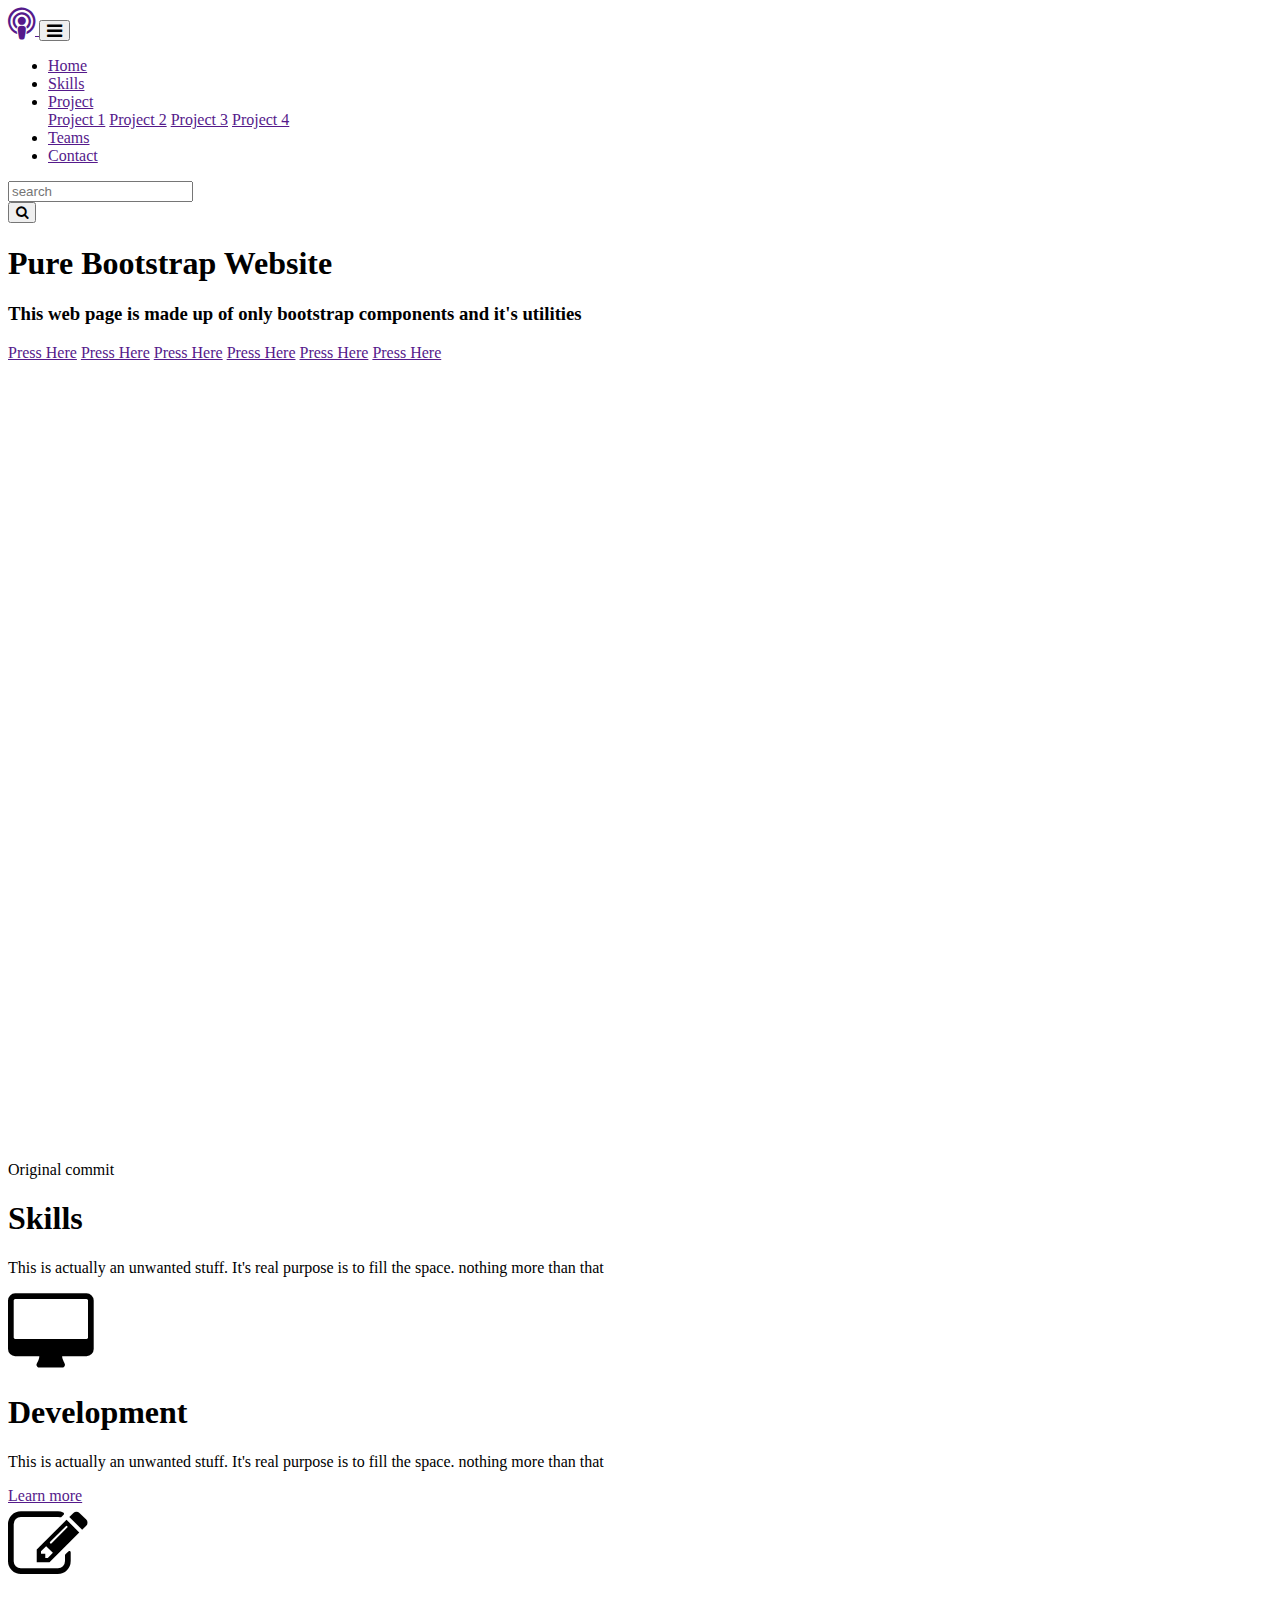
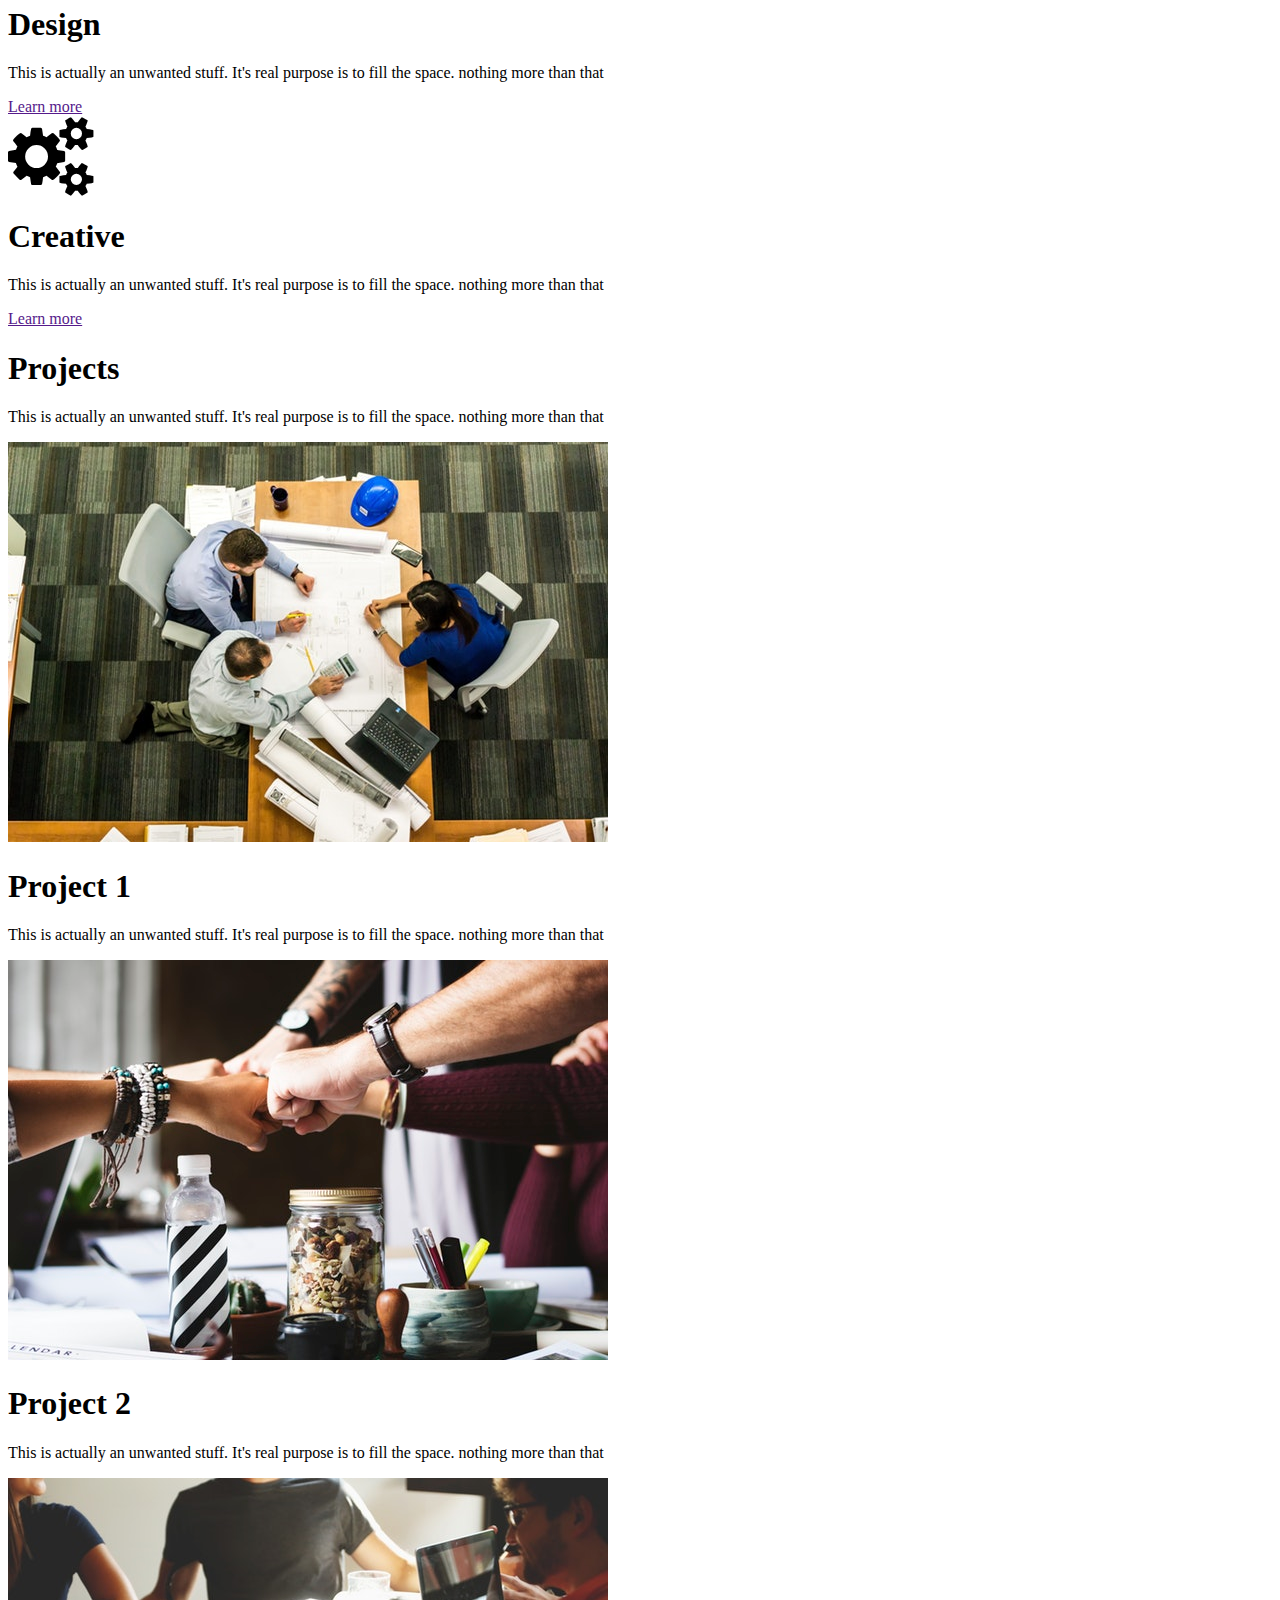
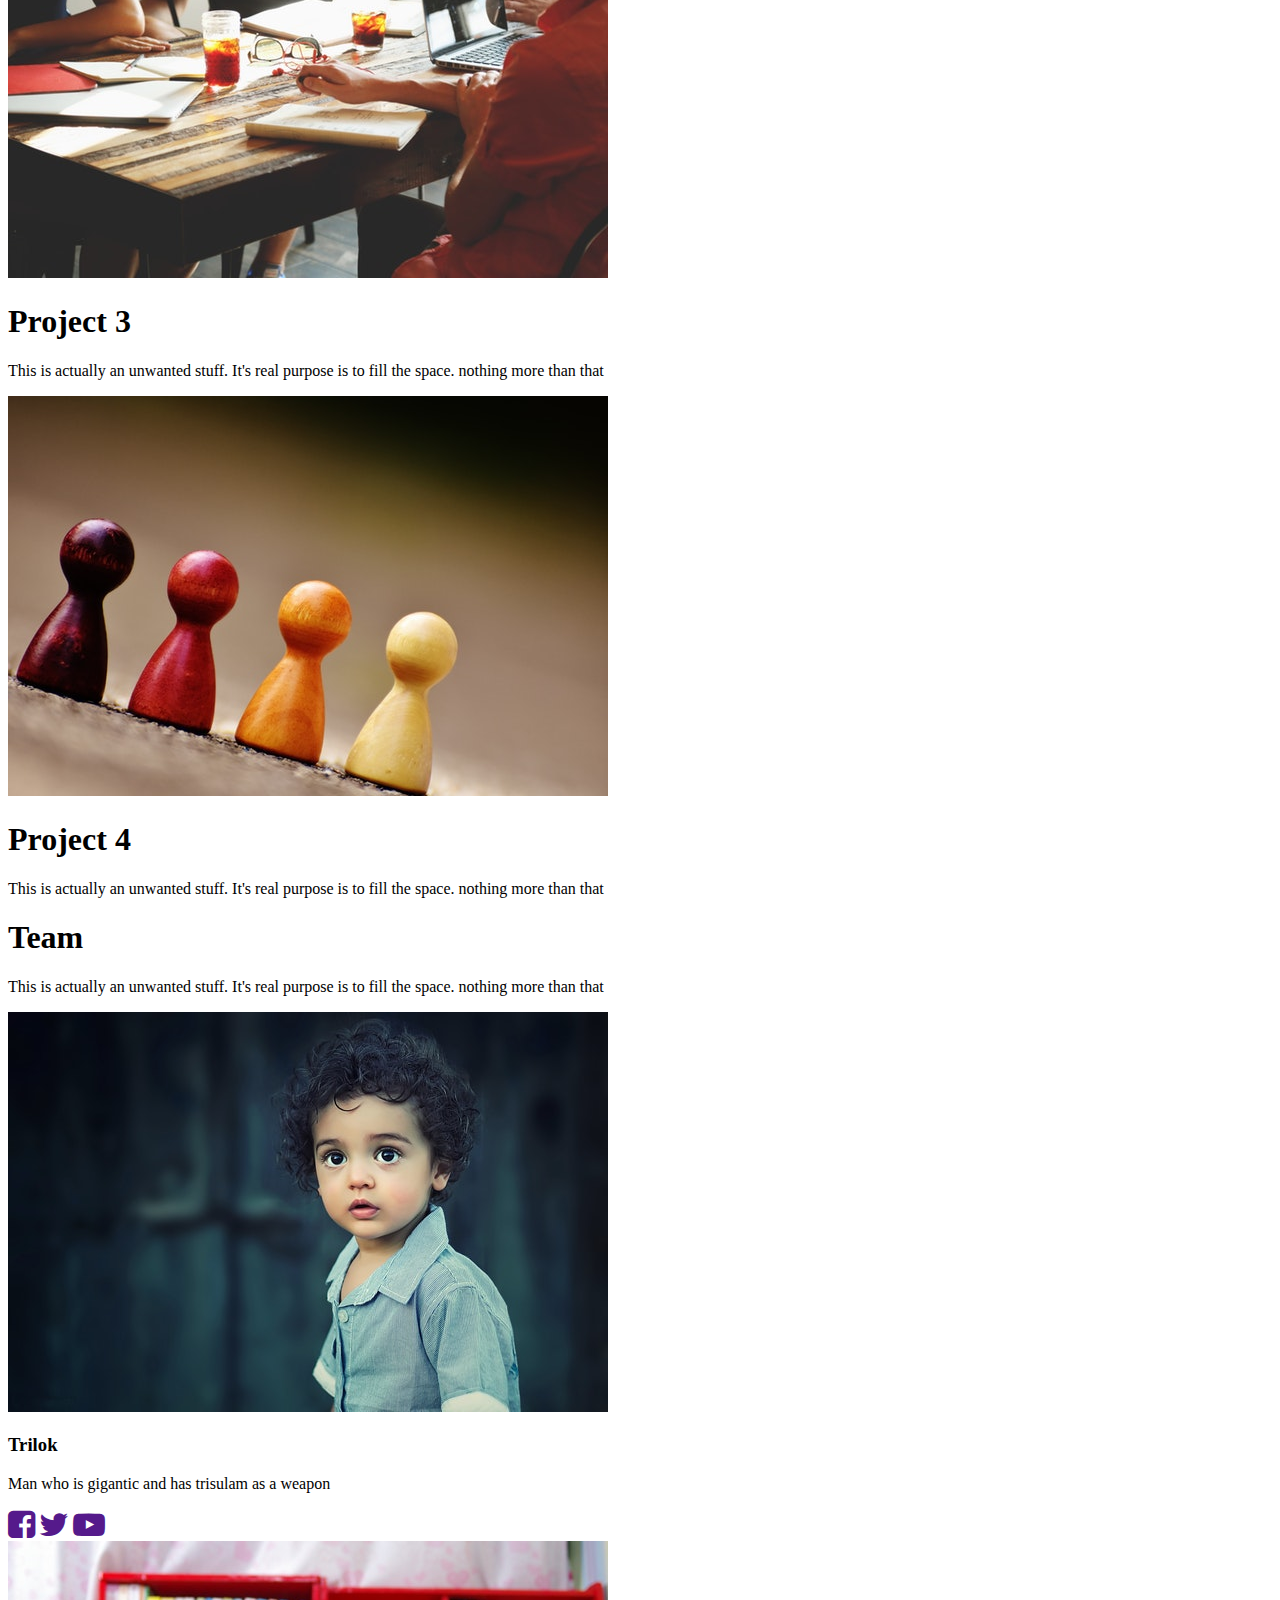
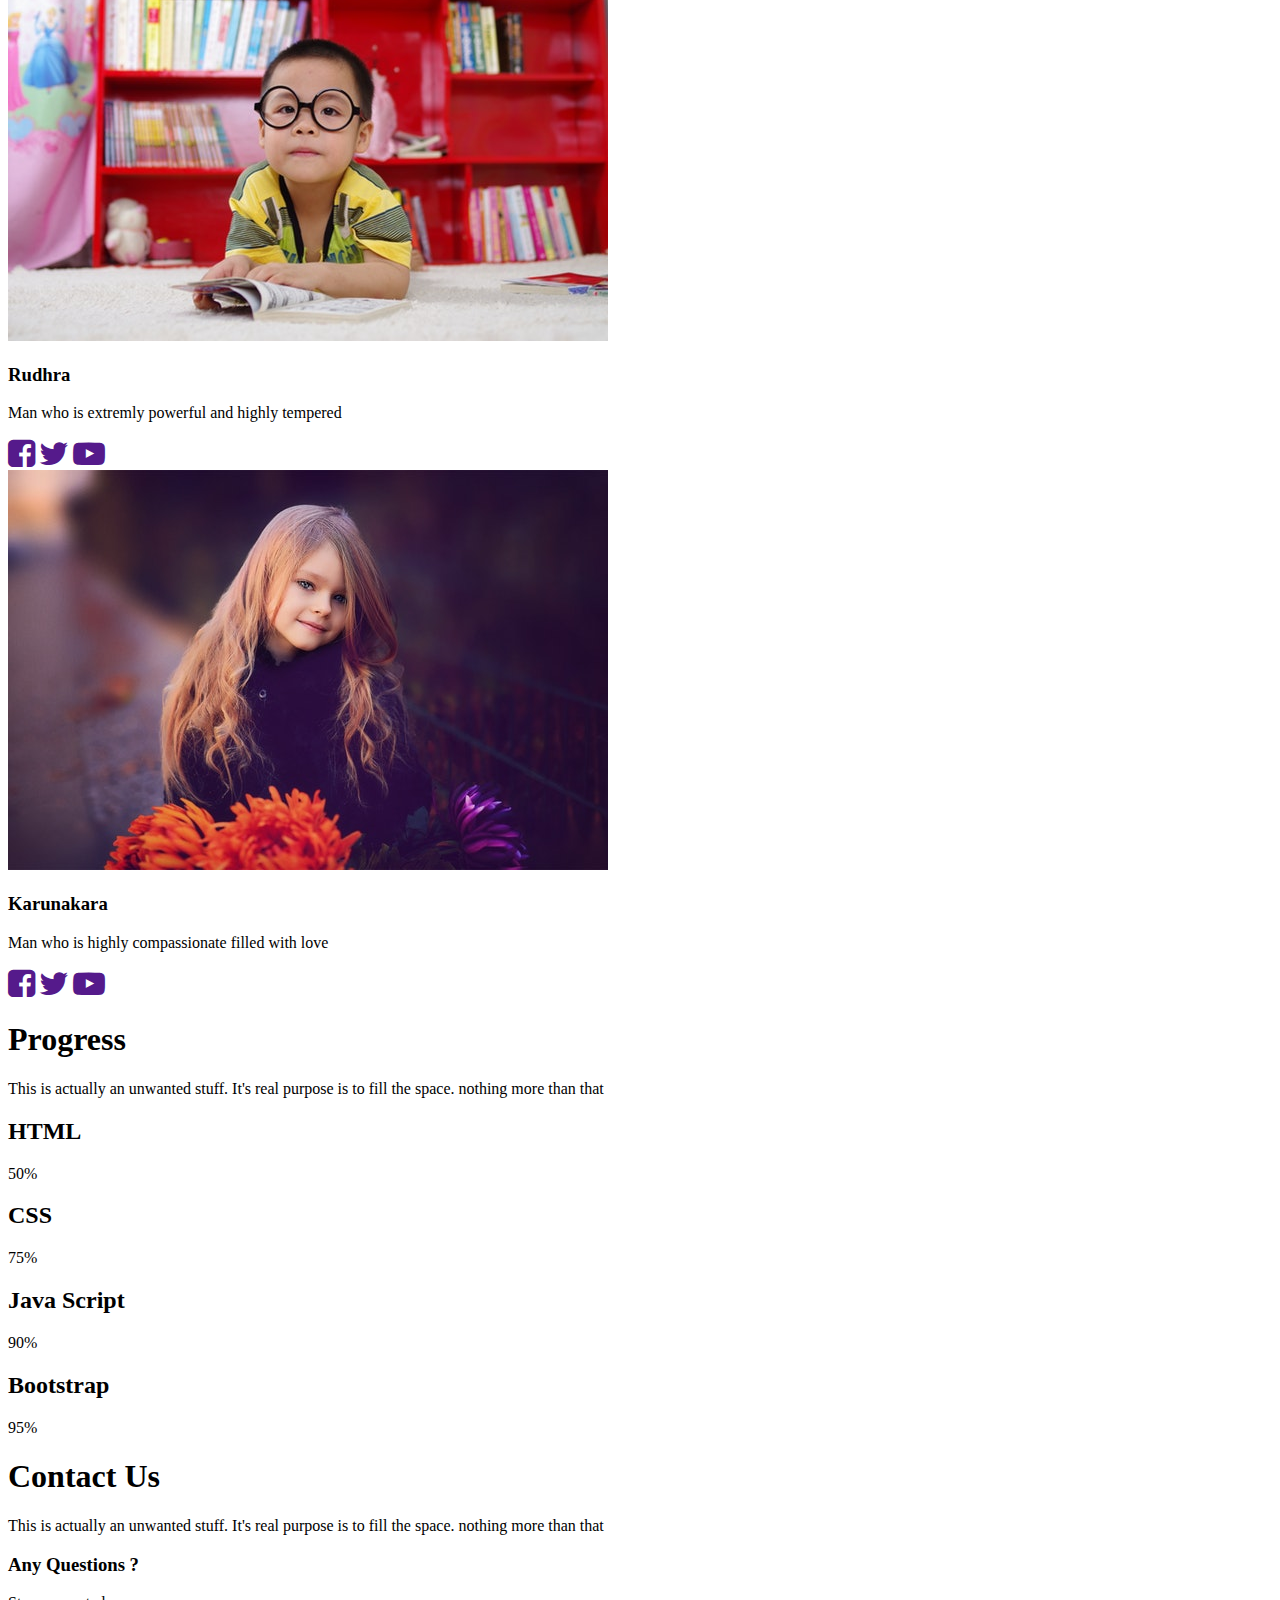
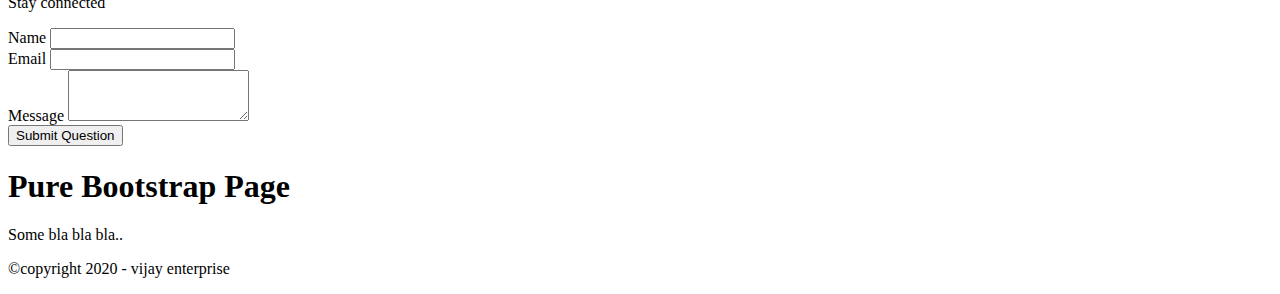
<file: index.html>
<!doctype html>
<html lang="en">

<head>
  <!-- Required meta tags -->
  <meta charset="utf-8">
  <meta name="viewport" content="width=device-width, initial-scale=1, shrink-to-fit=no">
  <link rel="title icon" type="image/png" href="images/title-img.png" />
  <!-- Bootstrap CSS -->
  <link rel="stylesheet" href="https://stackpath.bootstrapcdn.com/bootstrap/4.1.1/css/bootstrap.min.css"
    integrity="sha384-WskhaSGFgHYWDcbwN70/dfYBj47jz9qbsMId/iRN3ewGhXQFZCSftd1LZCfmhktB" crossorigin="anonymous">
  <!--    fontawesome-->
  <!-- <script defer src="https://use.fontawesome.com/releases/v5.0.13/js/all.js"
    integrity="sha384-xymdQtn1n3lH2wcu0qhcdaOpQwyoarkgLVxC/wZ5q7h9gHtxICrpcaSUfygqZGOe"
    crossorigin="anonymous"></script> -->
  <link rel="stylesheet" href="./font-awesome-4.7.0/css/font-awesome.min.css">
  <title>Pure Bootstrap Website</title>
</head>
<!-- *********************************nav bar***************************** -->
<nav class="navbar navbar-expand-sm bg-dark fixed-top">

  <a href="" class="navbar-brand text-warning">
    <i class="fa fa-podcast fa-2x" aria-hidden="true"></i>
  </a>
  <button type="button" class="navbar-toggler bg-light" data-toggle="collapse" data-target="#nav">
    <span class="navbar-toggler-icon"><i class="fa fa-bars fa-lg pt-1 text-muted" aria-hidden="true"></i></span>
  </button>

  <div class="collapse navbar-collapse justify-content-between" id="nav">
    <ul class="navbar-nav">
      <li class="nav-item px-2">
        <a href="" class="nav-link text-light text-uppercase font-weight-bold">Home</a>
      </li>
      <li class="nav-item px-2">
        <a href="" class="nav-link text-light text-uppercase font-weight-bold">Skills</a>
      </li>
      <li class="nav-item px-2 dropdown">
        <a href="" class="nav-link text-light text-uppercase font-weight-bold dropdown-toggle"
          data-toggle="dropdown">Project</a>
        <div class="dropdown-menu">
          <!-- css= display: none , position: absolute -->
          <a href="" class="dropdown-item">Project 1</a>
          <a href="" class="dropdown-item">Project 2</a>
          <a href="" class="dropdown-item">Project 3</a>
          <a href="" class="dropdown-item">Project 4</a>
        </div>
      </li>
      <li class="nav-item px-2">
        <a href="" class="nav-link text-light text-uppercase font-weight-bold">Teams</a>
      </li>
      <li class="nav-item px-2">
        <a href="" class="nav-link text-light text-uppercase font-weight-bold">Contact</a>
      </li>
    </ul>
    <form class="form-inline ml-2">
      <div class="input-group">
        <input type="text" placeholder="search" class="form-control">
        <div class="input-group-append">
          <button type="button" class="btn"><i class="fa fa-search text-muted"></i></button>
        </div>
      </div>
    </form>
  </div>

</nav>
<!-- *********************************nav bar ends***************************** -->

<!-- *********************************banner***************************** -->
<section>
  <div class="container-fluid">
    <div class="row bg-info justify-content-center align-items-center" style="height: 100vh;">
      <div class="col-sm-10 text-center">
        <h1 class="display-2 text-capitalise">
          <span class="text-warning">Pure Bootstrap</span>
          <span class="dispaly-2 font-weight-bold text-light">Website</span>
        </h1>
        <h3 class="font-weight-light font-italic text-light">This web page is made up of only bootstrap components and
          it's utilities </h3>
        <a href="" class="btn btn-primary btn-lg p-2 m-2">Press Here</a>
        <a href="" class="btn btn-danger btn-lg p-2 m-2">Press Here</a>
        <a href="" class="btn btn-success btn-lg p-2 m-2">Press Here</a>
        <a href="" class="btn btn-warning btn-lg p-2 m-2">Press Here</a>
        <a href="" class="btn btn-secondary btn-lg p-2 m-2">Press Here</a>
        <a href="" class="btn btn-dark btn-lg p-2 m-2">Press Here</a>
      </div>
    </div>
  </div>
</section>
<!-- *********************************end of banner***************************** -->
<!-- git sync checkup -->
<section>
  <div class="container-fluid">
    <div class="row">
      <div class="col-6">
        <p>Original commit</p>
      </div>
      <div class="col-6"></div>
    </div>
  </div>
</section>
<!-- git sync checkup -->

<!-- *********************************Skills***************************** -->
<section class="bg-light p-5">
  <div class="container-fluid">
    <!-- *********************************title***************************** -->
    <div class="row">
      <div class="col text-center mb-3">
        <h1 class="text-warning display-2">Skills</h1>
        <p class="lead text-secondary">This is actually an unwanted stuff. It's real purpose is to fill the space.
          nothing more than that</p>
      </div>
    </div>
    <!-- *********************************end of title***************************** -->
    <div class="row">
      <div class="col-lg-4 text-center col-sm-10 mx-auto mb-4">
        <i class="fa fa-desktop fa-5x text-warning mb-2" aria-hidden="true"></i>
        <h1 class="text-secondary">Development</h1>
        <p class="text-muted my-3">This is actually an unwanted stuff. It's real purpose is to fill the space. nothing
          more than that</p>
        <a href="" class="btn btn-outline-warning">Learn more</a>
      </div>
      <div class="col-lg-4 text-center col-sm-10 mx-auto mb-4">
        <i class="fa fa-edit fa-5x text-warning mb-2" aria-hidden="true"></i>
        <h1 class="text-secondary">Design</h1>
        <p class="text-muted my-3">This is actually an unwanted stuff. It's real purpose is to fill the space. nothing
          more than that</p>
        <a href="" class="btn btn-outline-warning">Learn more</a>
      </div>
      <div class="col-lg-4 text-center col-sm-10 mx-auto mb-4">
        <i class="fa fa-cogs fa-5x text-warning mb-2" aria-hidden="true"></i>
        <h1 class="text-secondary">Creative</h1>
        <p class="text-muted my-3">This is actually an unwanted stuff. It's real purpose is to fill the space. nothing
          more than that</p>
        <a href="" class="btn btn-outline-warning">Learn more</a>
      </div>
    </div>
  </div>
</section>
<!-- *********************************ends of Skills***************************** -->

<!-- *********************************Project***************************** -->
<section class="p-5">
  <div class="container-fluid">
    <!-- *********************************title***************************** -->
    <div class="row">
      <div class="col text-center mb-3">
        <h1 class="text-warning display-2">Projects</h1>
        <p class="lead text-secondary">This is actually an unwanted stuff. It's real purpose is to fill the space.
          nothing more than that</p>
      </div>
    </div>
    <!-- *********************************end of title***************************** -->
    <div class="row">
      <div class="col-lg-3 col-sm-6">
        <img src="./images/project1.jpg" class="img-thumbnail">
        <!-- or use img-fluid css= "max-width:100% ; height:auto" -->
        <h1 class="text-warning my-3">Project 1</h1>
        <p class="text-muted">This is actually an unwanted stuff. It's real purpose is to fill the space. nothing more
          than that</p>
      </div>
      <div class="col-lg-3 col-sm-6">
        <img src="./images/project2.jpg" class="img-thumbnail">
        <h1 class="text-warning my-3">Project 2</h1>
        <p class="text-muted">This is actually an unwanted stuff. It's real purpose is to fill the space. nothing more
          than that</p>
      </div>
      <div class="col-lg-3 col-sm-6">
        <img src="./images/project3.jpg" class="img-thumbnail">
        <h1 class="text-warning my-3">Project 3</h1>
        <p class="text-muted">This is actually an unwanted stuff. It's real purpose is to fill the space. nothing more
          than that</p>
      </div>
      <div class="col-lg-3 col-sm-6">
        <img src="./images/project4.jpg" class="img-thumbnail">
        <h1 class="text-warning my-3">Project 4</h1>
        <p class="text-muted">This is actually an unwanted stuff. It's real purpose is to fill the space. nothing more
          than that</p>
      </div>
    </div>
  </div>
</section>
<!-- *********************************ends of Project***************************** -->

<!-- *********************************Team***************************** -->
<section class="p-sm-5 p-2 bg-secondary">
  <div class="container-fluid">
    <!-- *********************************title***************************** -->
    <div class="row">
      <div class="col text-center mb-3">
        <h1 class="text-warning display-2">Team</h1>
        <p class="lead text-light">This is actually an unwanted stuff. It's real purpose is to fill the space. nothing
          more than that</p>
      </div>
    </div>
    <!-- *********************************end of title***************************** -->
    <div class="row">
      <div class="col-lg-4 col-sm-10 mb-3 mx-auto">
        <div class="card">
          <!-- css= display:flex; flex-direction:column; position:relative -->
          <img src="./images/kid1.jpg" class="card-img-top">
          <div class="card-body">
            <div class="card-title">
              <h3 class="text-muted">Trilok</h3>
            </div>
            <div class="card-subtitle">
              <P class="lead">Man who is gigantic and has trisulam as a weapon</P>
            </div>
            <div class="text-right">
              <a href="" class="text-primary mx-2"><i class="fa fa-facebook-square fa-2x" aria-hidden="true"></i></a>
              <a href="" class="text-info mx-2"><i class="fa fa-twitter  fa-2x" aria-hidden="true"></i></a>
              <a href="" class="text-danger mx-2"><i class="fa fa-youtube-play  fa-2x" aria-hidden="true"></i></a>
            </div>
          </div>
        </div>
      </div>
      <div class="col-lg-4 col-sm-10 mb-3 mx-auto">
        <div class="card">
          <!-- css= display:flex; flex-direction:column; position:relative -->
          <img src="./images/kid2.jpg" class="card-img-top">
          <div class="card-body">
            <div class="card-title">
              <h3 class="text-muted">Rudhra</h3>
            </div>
            <div class="card-subtitle">
              <P class="lead">Man who is extremly powerful and highly tempered</P>
            </div>
            <div class="text-right">
              <a href="" class="text-primary mx-2"><i class="fa fa-facebook-square fa-2x" aria-hidden="true"></i></a>
              <a href="" class="text-info mx-2"><i class="fa fa-twitter  fa-2x" aria-hidden="true"></i></a>
              <a href="" class="text-danger mx-2"><i class="fa fa-youtube-play  fa-2x" aria-hidden="true"></i></a>
            </div>
          </div>
        </div>
      </div>
      <div class="col-lg-4 col-sm-10 mb-3 mx-auto">
        <div class="card">
          <!-- css= display:flex; flex-direction:column; position:relative -->
          <img src="./images/kid3.jpg" class="card-img-top">
          <div class="card-body">
            <div class="card-title">
              <h3 class="text-muted">Karunakara</h3>
            </div>
            <div class="card-subtitle">
              <P class="lead">Man who is highly compassionate filled with love</P>
            </div>
            <div class="text-right">
              <a href="" class="text-primary mx-2"><i class="fa fa-facebook-square fa-2x" aria-hidden="true"></i></a>
              <a href="" class="text-info mx-2"><i class="fa fa-twitter  fa-2x" aria-hidden="true"></i></a>
              <a href="" class="text-danger mx-2"><i class="fa fa-youtube-play  fa-2x" aria-hidden="true"></i></a>
            </div>
          </div>
        </div>
      </div>
    </div>
  </div>
</section>
<!-- *********************************ends of Team***************************** -->

<!-- *********************************Progress bar***************************** -->
<section class="p-lg-5 p-sm-5 mx-sm-4">
  <div class="container-fluid">
    <!-- *********************************title***************************** -->
    <div class="row">
      <div class="col text-center mb-3">
        <h1 class="text-warning display-2">Progress</h1>
        <p class="lead text-secondary">This is actually an unwanted stuff. It's real purpose is to fill the space.
          nothing
          more than that</p>
      </div>
    </div>
    <!-- *********************************end of title***************************** -->
    <div class="row justify-content-center">
      <div class="col-lg-6 text-secondary">
        <h2>HTML</h2>
        <div class="progress bg-secondary mb-3">
          <div class="progress-bar bg-primary" style="width: 50%">50%</div>
        </div>
        <h2>CSS</h2>
        <div class="progress bg-secondary mb-3">
          <div class="progress-bar bg-warning" style="width: 75%">75%</div>
        </div>
        <h2>Java Script</h2>
        <div class="progress bg-secondary mb-3">
          <div class="progress-bar bg-danger" style="width: 90%">90%</div>
        </div>
        <h2>Bootstrap</h2>
        <div class="progress bg-secondary mb-3">
          <div class="progress-bar bg-success" style="width: 95%">95%</div>
        </div>
      </div>
    </div>
  </div>
</section>
<!-- *********************************ends of Progress bar***************************** -->

<!-- *********************************Content***************************** -->
<section class="p-5 bg-light">
  <div class="container-fluid">
    <!-- *********************************title***************************** -->
    <div class="row">
      <div class="col text-center mb-3">
        <h1 class="text-warning display-2">Contact Us</h1>
        <p class="lead text-secondary">This is actually an unwanted stuff. It's real purpose is to fill the space.
          nothing more than that</p>
      </div>
    </div>
    <!-- *********************************end of title***************************** -->
    <div class="row justify-content-center">
      <div class="col-lg-6 col-md-8 col-sm-10">
        <div class="text-center text-secondary">
          <h3>Any Questions ?</h3>
          <p>Stay connected</p>
        </div>
        <form class="text-muted">
          <div class="form-group">
            <label for="name">Name</label>
            <input type="text" id="name" class="form-control">
          </div>
          <div class="form-group">
            <label for="email">Email</label>
            <input type="email" id="email" class="form-control">
          </div>
          <div class="form-group">
            <label for="message">Message</label>
            <textarea id="message" class="form-control" rows="3"></textarea>
          </div>
          <button type="submit" class="btn btn-outline-warning btn-block">Submit Question</button>
        </form>
      </div>
    </div>
  </div>
</section>
<!-- *********************************ends of Content***************************** -->

<!-- *********************************footer***************************** -->
<footer class="bg-dark">
  <div class="container">
    <div class="row">
      <div class="col text-center">
        <h1 class="font-weight-light text-white text-capitalize p-3">Pure Bootstrap Page</h1>
        <p class="font-weight-light font-italic text-light text-capitalize p-3">Some bla bla bla..</p>
        <P class="text-light py-4 m-0">&copy;copyright 2020 - vijay enterprise</P>
      </div>
    </div>
  </div>
</footer>
<!-- *********************************ends of footer***************************** -->




<!-- jQuery first, then Popper.js, then Bootstrap JS -->
<script src="https://code.jquery.com/jquery-3.3.1.slim.min.js"
  integrity="sha384-q8i/X+965DzO0rT7abK41JStQIAqVgRVzpbzo5smXKp4YfRvH+8abtTE1Pi6jizo" crossorigin="anonymous"></script>
<script src="https://cdnjs.cloudflare.com/ajax/libs/popper.js/1.14.3/umd/popper.min.js"
  integrity="sha384-ZMP7rVo3mIykV+2+9J3UJ46jBk0WLaUAdn689aCwoqbBJiSnjAK/l8WvCWPIPm49" crossorigin="anonymous"></script>
<script src="https://stackpath.bootstrapcdn.com/bootstrap/4.1.1/js/bootstrap.min.js"
  integrity="sha384-smHYKdLADwkXOn1EmN1qk/HfnUcbVRZyYmZ4qpPea6sjB/pTJ0euyQp0Mk8ck+5T" crossorigin="anonymous"></script>
</body>

</html>
</file>
